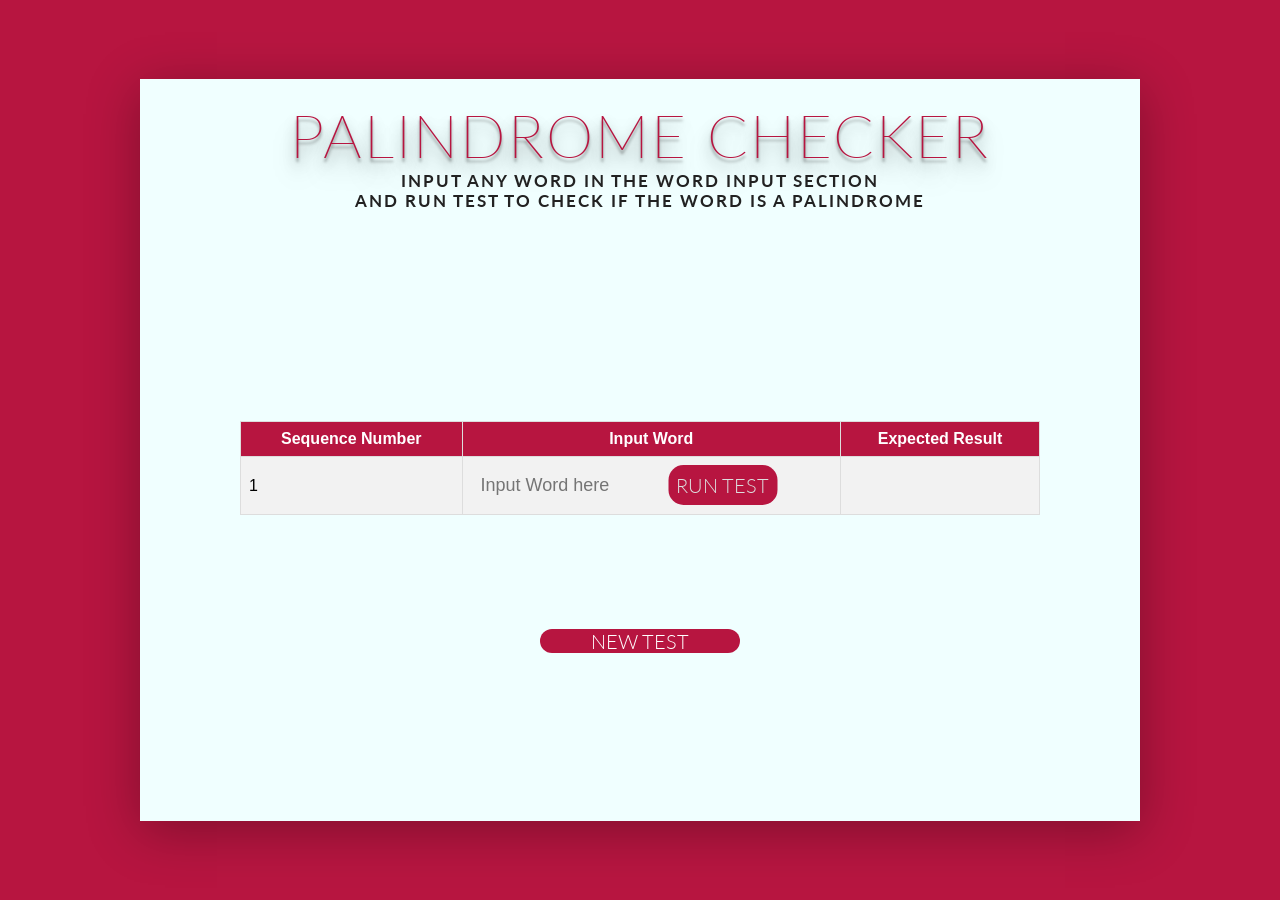
<file: index.html>
<!DOCTYPE html>
<html lang="en">
<head>
    <meta charset="UTF-8">
    <link href="https://fonts.googleapis.com/css?family=Lato:100,300,600" rel="stylesheet" type="text/css">
    <link href="http://code.ionicframework.com/ionicons/2.0.1/css/ionicons.min.css" rel="stylesheet" type="text/css">
    <link type="text/css" rel="stylesheet" href="style.css">

    <title>Palindrome Checker</title>
</head>

<body>
<div class="wrapper clearfix">
    <div class="container">
    <h1 id="content"> Palindrome Checker</h1>
    <h5> Input any word in the word input section <br>and run test to check if the word is a Palindrome </h5>
    </div>

    <div class="panel">
        <table id="custom">
            <tr>
                <th>Sequence Number</th>
                <th>Input Word</th>
                <th>Expected Result</th>
            </tr>
            <tr class="newTable">
                <td>1</td>
                <td> <input type="text" placeholder="Input Word here" class="inputText">  <button class="submit">Run Test</button></td>
                <td class="result"></td>
            </tr>

        </table>
    </div>

    <button class="btn-new">New Test</button>

</div>

<script src="script.js"></script>
</body>
</html>
</file>
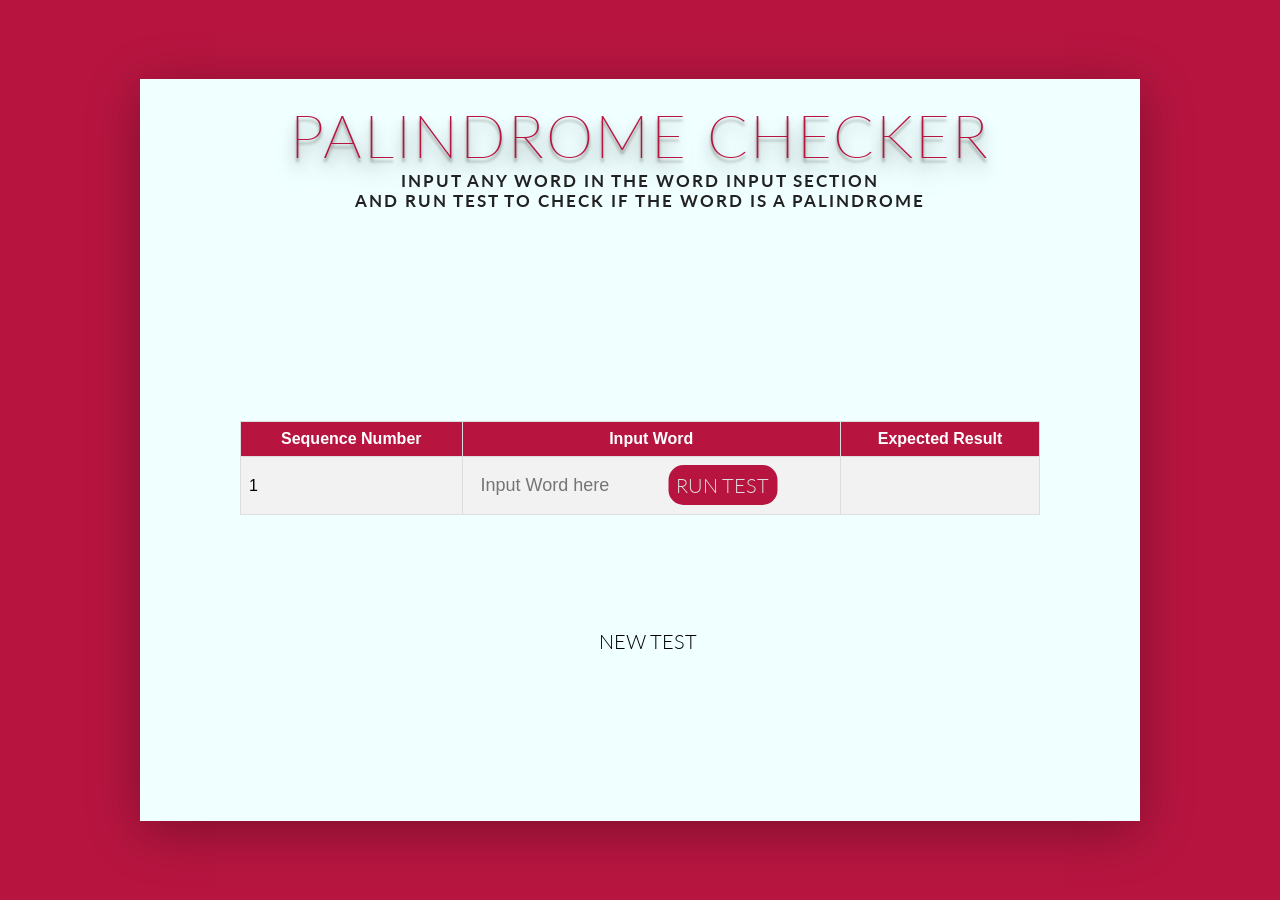
<file: palindrome/index.html>
<!DOCTYPE html>
<html lang="en">
<head>
    <meta charset="UTF-8">
    <link href="https://fonts.googleapis.com/css?family=Lato:100,300,600" rel="stylesheet" type="text/css">
    <link href="http://code.ionicframework.com/ionicons/2.0.1/css/ionicons.min.css" rel="stylesheet" type="text/css">
    <link type="text/css" rel="stylesheet" href="style.css">

    <title>Palindrome Checker</title>
</head>

<body>
<div class="wrapper clearfix">
    <div class="container">
    <h1 id="content"> Palindrome Checker</h1>
    <h5> Input any word in the word input section <br>and run test to check if the word is a Palindrome </h5>
    </div>

    <div class="panel">
        <table id="custom">
            <tr>
                <th>Sequence Number</th>
                <th>Input Word</th>
                <th>Expected Result</th>
            </tr>
            <tr class="newTable">
                <td>1</td>
                <td> <input type="text" placeholder="Input Word here" class="inputText">  <button class="submit">Run Test</button></td>
                <td class="result"></td>
            </tr>

        </table>
    </div>

    <button class="btn-new"><i class="ion-ios-loop"></i>New Test</button>

</div>

<script src="script.js"></script>
</body>
</html>
</file>
<file: style.css>
/**********************************************
    *** GENERAL
    **********************************************/

* {
    margin: 0;
    padding: 0;
    box-sizing: border-box;

}

.clearfix::after {
    content: "";
    display: table;
    clear: both;
}



body {
    background-size: cover;
    background: #b71540 center;
    font-family: Lato, serif;
    font-weight: 300;
    position: relative;
    height: 100vh;
    color: black;
}

.wrapper {
    width: 1000px;
    position: absolute;
    top: 50%;
    left: 50%;
    transform: translate(-50%, -50%);
    background-color: azure;
    box-shadow: 0 10px 50px rgba(0, 0, 0, 0.3);
    overflow: hidden;
}

h1{
    font-weight: 200;
    font-size: 3em;
    color: #b71540;

}


h5{
    color: #222222;
}

#content{
        text-align: center;
        text-shadow: 0px 4px 3px rgba(0,0,0,0.4),
        0px 8px 13px rgba(0,0,0,0.4),
        0px 18px 23px rgba(0,0,0,0.4)
}



.panel {
    width: 100%;
    height: 600px;
    padding: 20% 100px 100px;
}


.inputText{
    height: 100%;
    border: none;
    padding: 10px;
    width: fit-content;
    background: none;
    font-size: 18px;
}

.inputText:focus{outline: none}


#custom th {
    padding-top: 12px;
    padding-bottom: 12px;
    text-align: center;
    background-color: #b71540;
    color: white;
}

#custom {
    font-family: "Trebuchet MS", Arial, Helvetica, sans-serif;
    border-collapse: collapse;
    width: 100%;
}

#custom td, #custom th {
     border: 1px solid #ddd;
     padding: 8px;
}

#custom tr:nth-child(even){background-color: #f2f2f2;}



.container {
    font-size: 20px;
    text-align: center;
    text-transform: uppercase;
    letter-spacing: 2px;
    font-weight: 100;
    margin-top: 20px;
    margin-bottom: 10px;
    position: relative;
}


button {
    position: absolute;
    width: 200px;
    left: 50%;
    transform: translateX(-50%);
    color: white;
    background: #b71540;;
    border-radius: 15px;
    border: none;
    font-family: Lato, serif;
    font-size: 20px;
    text-transform: uppercase;
    cursor: pointer;
    font-weight: 300;
    transition: background-color 0.3s, color 0.3s;
}

.submit{
    width: auto;
    background-color: #b71540;
    left: inherit;
    right: inherit;
    border: none;
    border-radius: 15px;
    padding: inherit;
    color: #dddddd;

}

button:hover { font-weight: 600; }
button:hover i { margin-right: 20px; }

button:focus {
    outline: none;
}


i {
    color:#b71540;
    display: inline-block;
    margin-right: 15px;
    font-size: 32px;
    line-height: 1;
    vertical-align: text-top;
    margin-top: -4px;
    transition: margin 0.3s;
}


.btn-new { top: 550px;}



.winner { background-color: green ; color: #dddddd}
.lose {  background-color: red; color: #dddddd;}
</file>
<file: palindrome/style.css>
/**********************************************
    *** GENERAL
    **********************************************/

* {
    margin: 0;
    padding: 0;
    box-sizing: border-box;

}

.clearfix::after {
    content: "";
    display: table;
    clear: both;
}



body {
    background-size: cover;
    background: #b71540 center;
    font-family: Lato, serif;
    font-weight: 300;
    position: relative;
    height: 100vh;
    color: black;
}

.wrapper {
    width: 1000px;
    position: absolute;
    top: 50%;
    left: 50%;
    transform: translate(-50%, -50%);
    background-color: azure;
    box-shadow: 0 10px 50px rgba(0, 0, 0, 0.3);
    overflow: hidden;
}

h1{
    font-weight: 200;
    font-size: 3em;
    color: #b71540;

}


h5{
    color: #222222;
}

#content{
        text-align: center;
        text-shadow: 0px 4px 3px rgba(0,0,0,0.4),
        0px 8px 13px rgba(0,0,0,0.4),
        0px 18px 23px rgba(0,0,0,0.4)
}



.panel {
    width: 100%;
    height: 600px;
    padding: 20% 100px 100px;
}


.inputText{
    height: 100%;
    border: none;
    padding: 10px;
    width: fit-content;
    background: none;
    font-size: 18px;
}

.inputText:focus{outline: none}


#custom th {
    padding-top: 12px;
    padding-bottom: 12px;
    text-align: center;
    background-color: #b71540;
    color: white;
}

#custom {
    font-family: "Trebuchet MS", Arial, Helvetica, sans-serif;
    border-collapse: collapse;
    width: 100%;
}

#custom td, #custom th {
     border: 1px solid #ddd;
     padding: 8px;
}

#custom tr:nth-child(even){background-color: #f2f2f2;}



.container {
    font-size: 20px;
    text-align: center;
    text-transform: uppercase;
    letter-spacing: 2px;
    font-weight: 100;
    margin-top: 20px;
    margin-bottom: 10px;
    position: relative;
}


button {
    position: absolute;
    width: 200px;
    left: 50%;
    transform: translateX(-50%);
    color: black;
    background: none;
    border: none;
    font-family: Lato, serif;
    font-size: 20px;
    text-transform: uppercase;
    cursor: pointer;
    font-weight: 300;
    transition: background-color 0.3s, color 0.3s;
}

.submit{
    width: auto;
    background-color: #b71540;
    left: inherit;
    right: inherit;
    border: none;
    border-radius: 15px;
    padding: inherit;
    color: #dddddd;

}

button:hover { font-weight: 600; }
button:hover i { margin-right: 20px; }

button:focus {
    outline: none;
}


i {
    color:#b71540;
    display: inline-block;
    margin-right: 15px;
    font-size: 32px;
    line-height: 1;
    vertical-align: text-top;
    margin-top: -4px;
    transition: margin 0.3s;
}


.btn-new { top: 550px;}



.winner { background-color: green ; color: #dddddd}
.lose {  background-color: red; color: #dddddd;}
</file>
